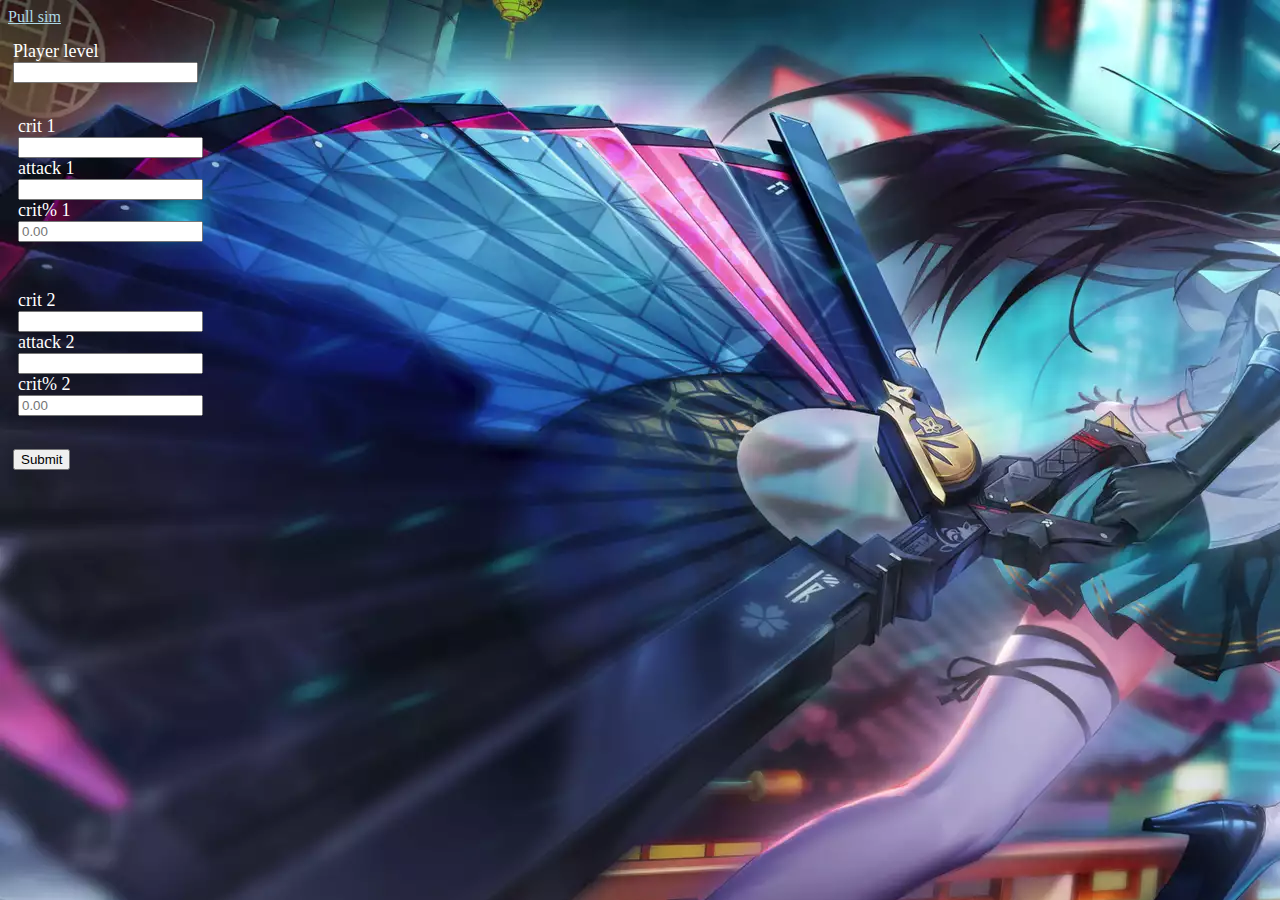
<file: calc.html>
<!doctype html>
<html class="no-js" lang="">

<head>
  <meta charset="utf-8">
  <title></title>
  <meta name="description" content="">
  <meta name="viewport" content="width=device-width, initial-scale=1">

  <meta property="og:title" content="">
  <meta property="og:type" content="">
  <meta property="og:url" content="">
  <meta property="og:image" content="">

  <link rel="manifest" href="site.webmanifest">
  <link rel="apple-touch-icon" href="icon.png">
  <!-- Place favicon.ico in the root directory -->
  <link rel="stylesheet" href="calc.css">

  <meta name="theme-color" content="#fafafa">
</head>

<body>
    <header>
    <nav id="nav-bar">
        <a href="index.html">Pull sim</a>
    </header>
    
    <div id="100">

            <label for="plevel">Player level</label><br>
            <input type="number" id="plevel"><br>
            <br>
            <div id="odiv">
                <label for="oldcrit">crit 1</label><br>
                <input type="number" id="oldcrit"><br>
                <label for="oldFlat">attack 1</label><br>
                <input type="number" id="oldFlat"><br>
                <label for="oldcr">crit% 1</label><br>
                <input type="number" id="oldcr" placeholder="0.00">
            </div>
            <br>
            <br>
            <div id="ndiv" >
                <label for="newcrit">crit 2</label><br>
                <input type="number" id="newcrit"><br>
                <label for="newFlat">attack 2</label><br>
                <input type="number" id="newFlat"><br>
                <label for="newcr">crit% 2</label><br>
                <input type="number" id="newcr" placeholder="0.00">
            </div>
            <br>
            <br>
            <button onclick="validate()">Submit</button>

            <h4 id="old"></h4>
            <h4 id="oldf"></h4><br>
            <h4 id="new"></h4>
            <h4 id="newf"></h4>
    </div>
    <script src="crit.js"></script>
</body>

</html>
</file>
<file: calc.css>
div {
    padding-top: 15px;
    padding-right: 5px;
    padding-bottom: 15px;
    padding-left: 5px;
    display: inline-block;
  }

html {
    background-image: url(calc.webp);
}

label {
    color: white;
    font-size: large;
}

a {
    color: lightblue;
}

h4{
    color: white;
}
</file>
